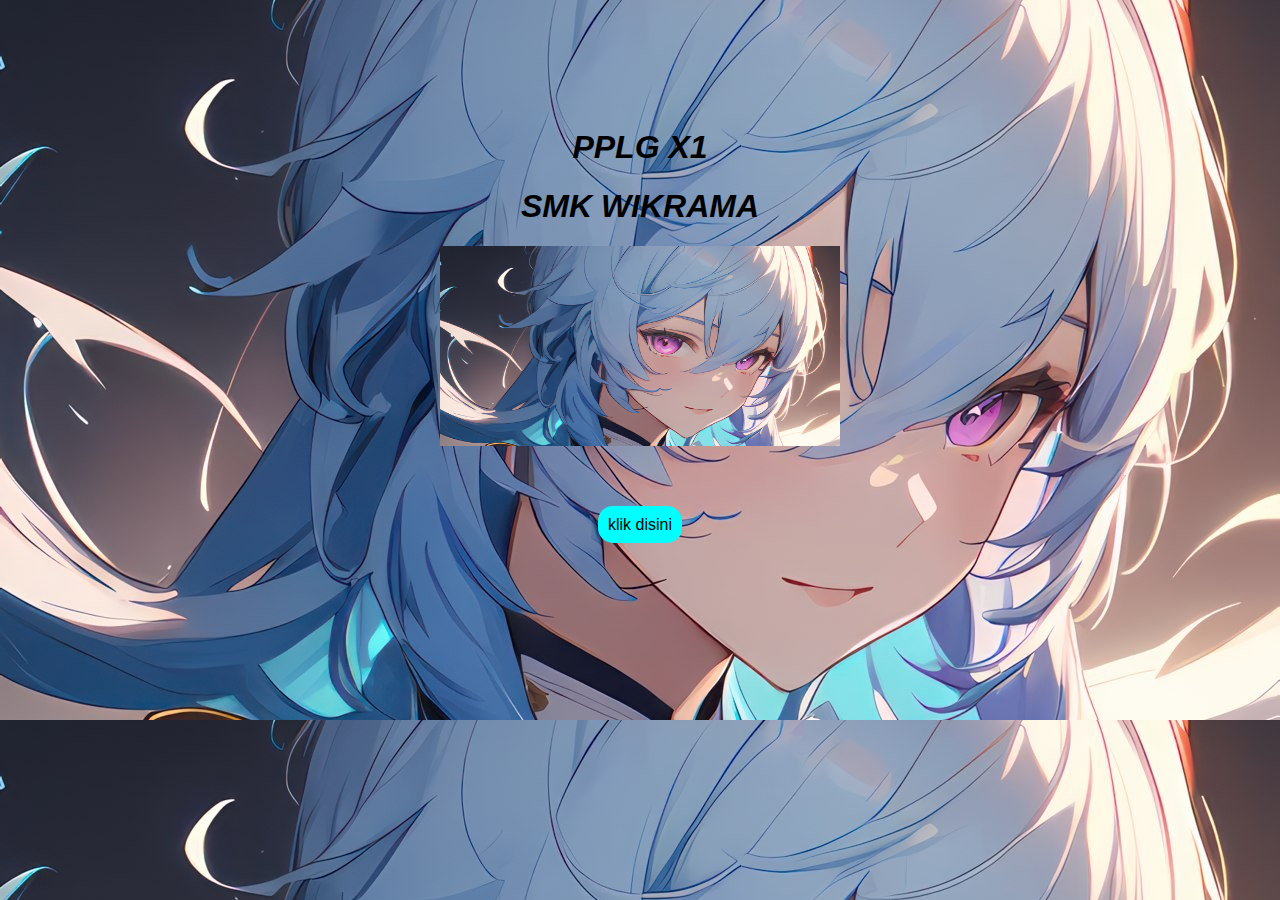
<file: hatmll.html>
<!DOCTYPE html>
<html lang="en">
<head>
    <meta charset="UTF-8">
    <meta name="viewport" content="width=device-width, initial-scale=1.0">
    <title>tantagan bu ranny</title>
    <style>
        h1{
            font-style: oblique;
            font-size: bold;

        }

        body{
            text-align: center;
            background-image: url(Ganyu-Genshin-Impact-mini.jpg);
            padding:100px;
            background-size:cover;
            position: relative;
            font-family: Arial, Helvetica, sans-serif;
    
        }

        .bawah{
            padding-bottom:20px
        }

        p{
            position: relative;
            padding:50px
        }

        a{
            text-decoration: none;
            background-color: aqua;
            margin:10px;
            padding:10px;
            border-radius: 15px;
            color:black;
            
            

        }

        a:hover{
            background-color:red;
            margin:10px;
            padding:10px;
            transition: 0.2s;
        }

        img{
            width:400px;
            height: 200px;
        }



    </style>
</head>
<body>
    <h1>PPLG X1</h1>
    <h1 calss="misah">SMK WIKRAMA</h1>
    <img src="Ganyu-Genshin-Impact-mini.jpg" alt="">
    
           <p> <a href="https://www.w3schools.com/#gsc.tab=0">klik disini</a></p>
        
    </div>
</body>
</html>
</file>
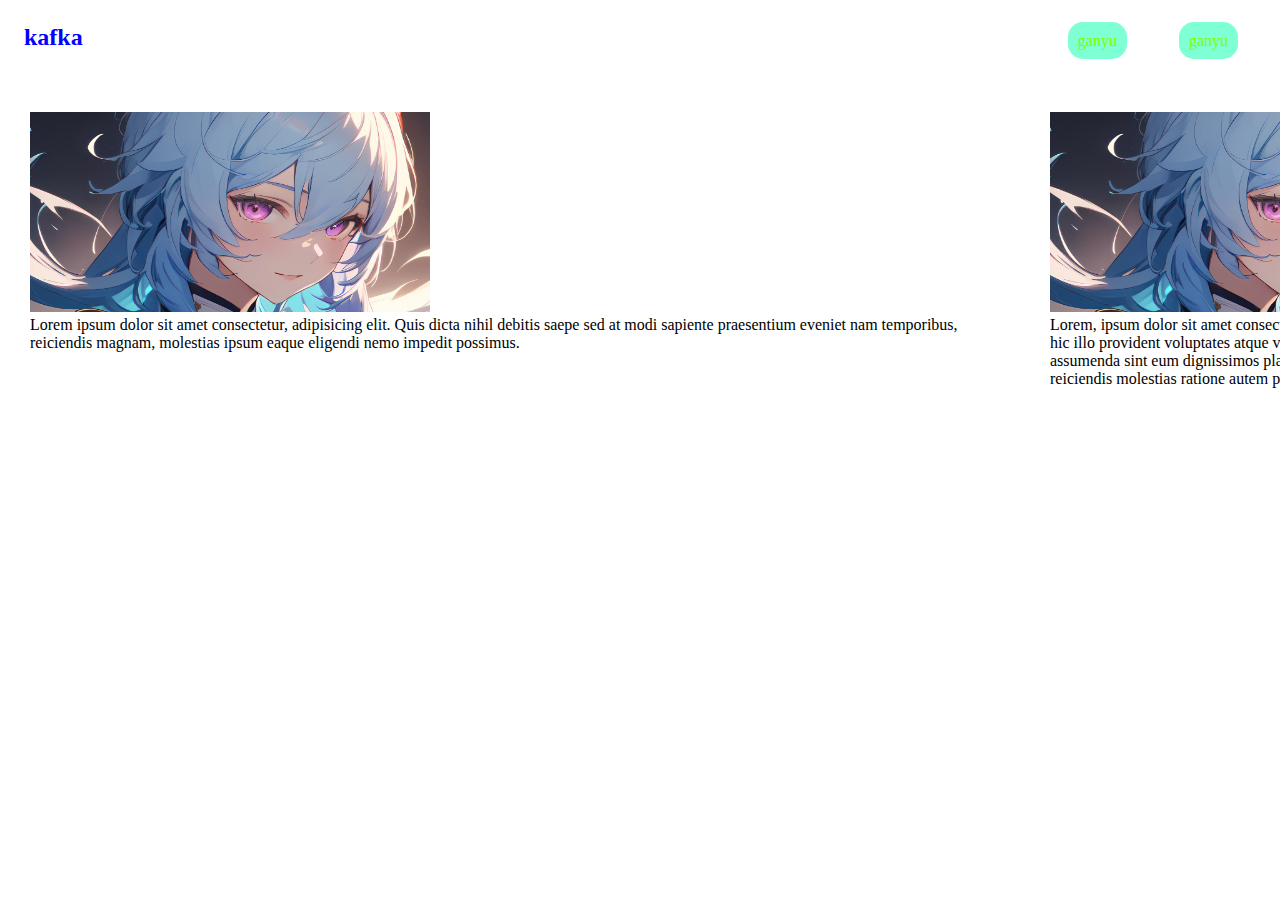
<file: html.html>
<!DOCTYPE html>
<html lang="en">
<head>
    <meta charset="UTF-8">
    <meta name="viewport" content="width=device-width, initial-scale=1.0">
    <title>kakf arko ardissya</title>
    <link rel="stylesheet" href="ko.css">
</head>
<body>
    <header>
        <div class="hea">
        <div class="pala">
            <h2>kafka</h2>
        </div>
        <div class="section">
            <ul> 
                <li><a href="#">ganyu</a></li>
                <li><a href="#">ganyu</a></li>
            </ul>
        </div>
    </div>
    </header>
    <main>
        <div class="big">
        <section class="ko">
            <article>
                <div class="gm">
                <img src="Ganyu-Genshin-Impact-mini.jpg" alt="" height="200" width="400">
            </div>
                <p>
                    Lorem ipsum dolor sit amet consectetur, adipisicing elit. Quis dicta nihil debitis saepe sed at modi sapiente praesentium eveniet nam temporibus, reiciendis magnam, molestias ipsum eaque eligendi nemo impedit possimus.
                </p>
            </article>
        </section>
    </div>
        <aside>
            <div class="warpper">
                <div class="gm">
                <img src="Ganyu-Genshin-Impact-mini.jpg" alt="" height="200" width="400">
            </div> 
                <p>Lorem, ipsum dolor sit amet consectetur adipisicing elit. Quo hic illo provident voluptates atque velit, incidunt sequi assumenda sint eum dignissimos placeat totam beatae reiciendis molestias ratione autem perspiciatis. Recusandae.</p>
            </div>
        </aside>
    </main>
    <footer>

    </footer>
</body>
</html>
</file>
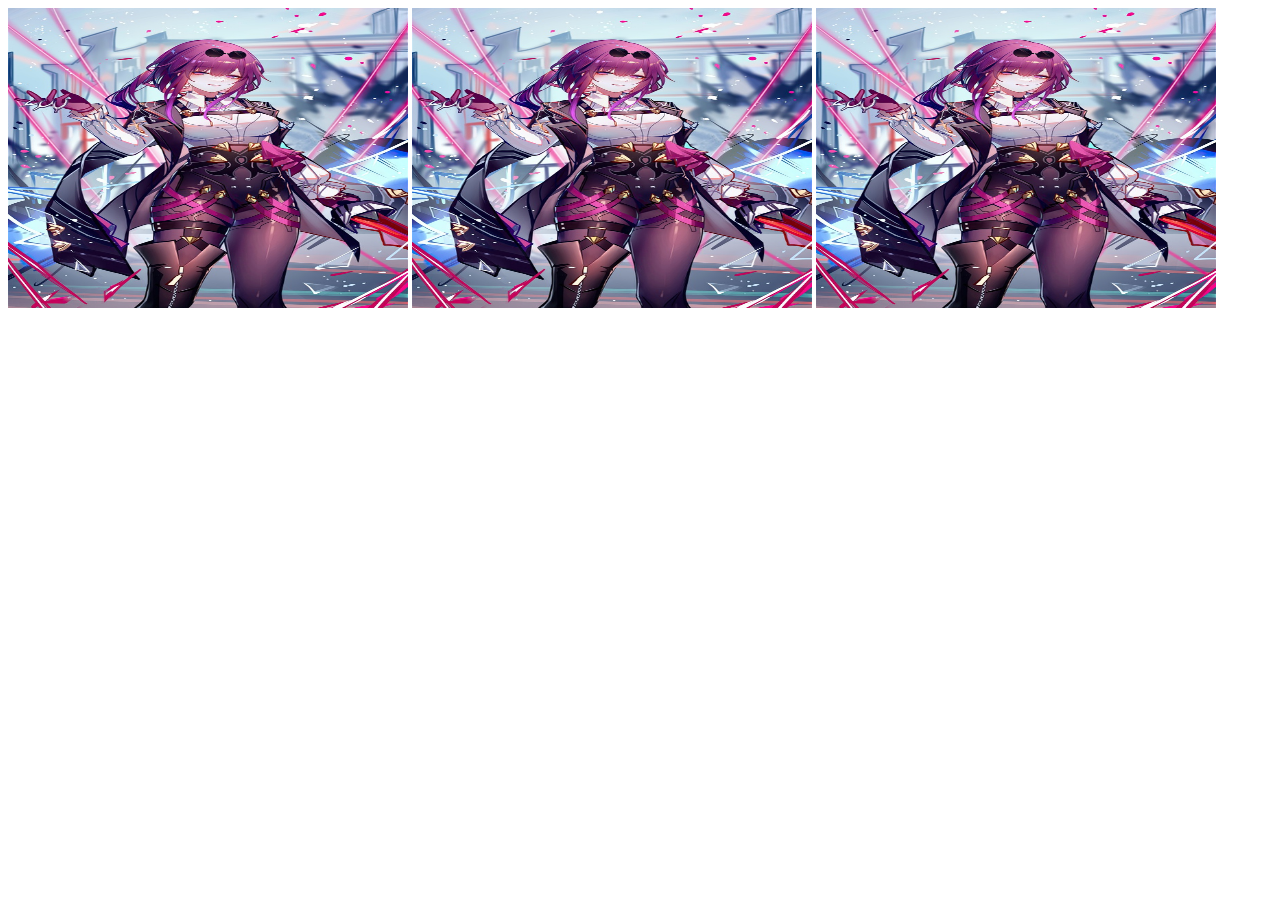
<file: kaffka.html>
<!DOCTYPE html>
<html lang="en">
<head>
    <meta charset="UTF-8">
    <meta name="viewport" content="width=device-width, initial-scale=1.0">
    <title>Document</title>
    <style>
        img{
            height: 300px;
            width: 400px;
        }
    </style>
</head>
<body>
    <img src="kafka hsr 1.jpg" alt="">
    <img src="kafka hsr 1.jpg" alt="">
    <img src="kafka hsr 1.jpg" alt="">
</body>
</html>
</file>
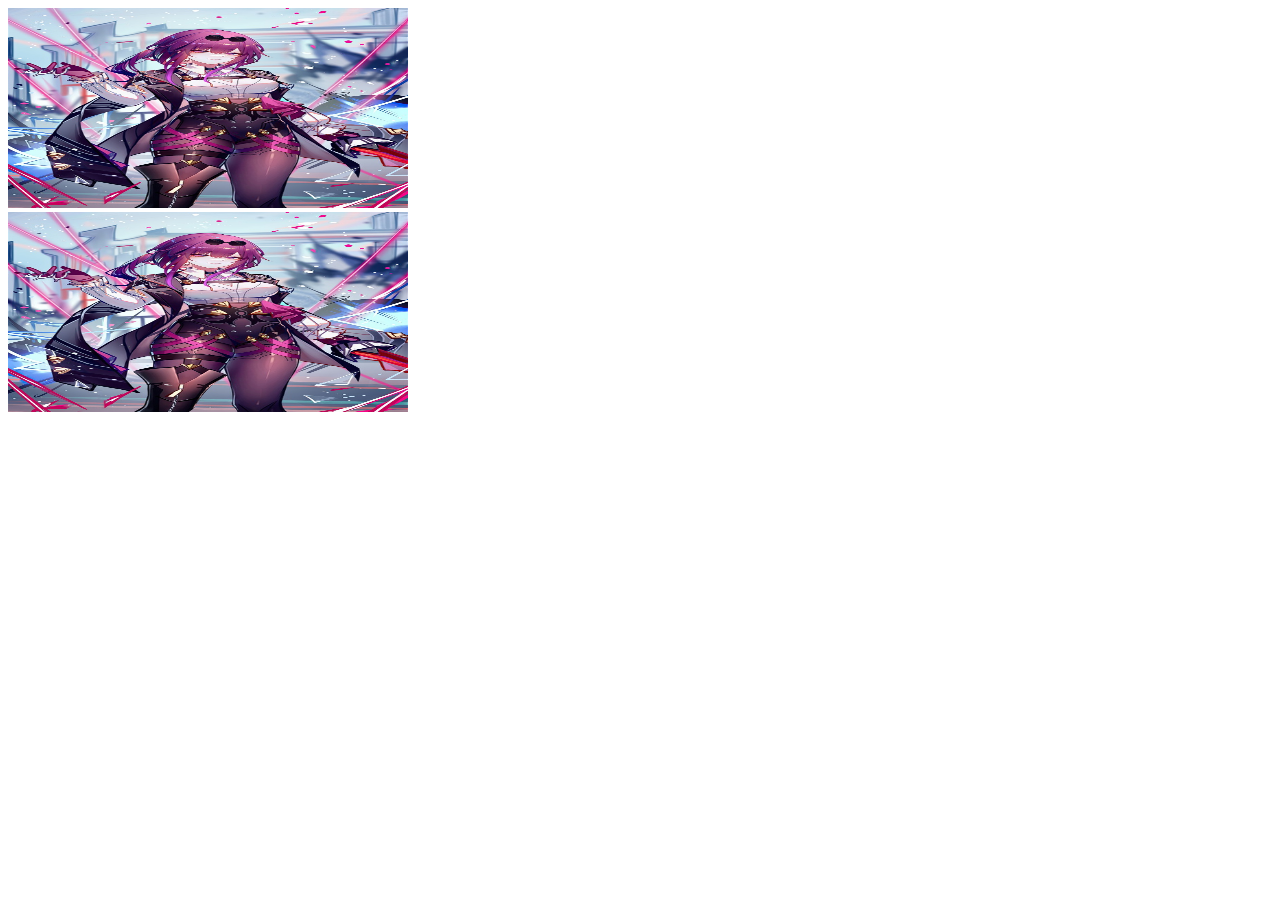
<file: respon.html>
<!DOCTYPE html>
<html lang="en">
<head>
    <meta charset="UTF-8">
    <meta name="viewport" content="width=device-width, initial-scale=1.0">
    <title>Document</title>
    <link rel="stylesheet" href="respon.css">
</head>
<body>
    <section class="satu">
    <img src="kafka hsr 1.jpg" alt="">
</section>
<section class="kedua">
    <img src="kafka hsr 1.jpg" alt="">
</section>
</body>
</html>
</file>
<file: ko.css>
*{
    padding:0;
    margin: 0;
    box-sizing: border-box;
}


.ko{
    background-color: ligh;
    width:1000px;
    border:  10px solid white;
    padding: 10px;
    margin: 10px;  
    height: 500px; 
}

.pala{
    font-size: bold;
    height:20px;
    display: flex;
    margin:1.5rem;
    color:blue;
    color:
   
}


.pala:hover{
    color:black
}

.hea{
    display: flex;
    justify-content: space-between;
}

.section ul li{
    list-style: none;

}


.section ul{
    display: flex;
    gap:2rem;
    margin:2rem;
   
    
}
.section ul li a{
    text-decoration: none;
    color:chartreuse;
    margin:10px;
    padding: 10px;
    background-color: aquamarine;
    border-radius: 15px;
}

.section ul li a:hover{
    background-color: chartreuse;
    color:aqua;
    transition: 0.5s ease-in-out;
    padding:15px;
    margin:15px;
}

aside{
    background-color: lighy;
    width:1000px;
    border:  10px solid white;
    padding: 10px;
    margin: 10px;  
    height: 500px; 
}

main{
    display: flex;
}
</file>
<file: respon.css>
.satu img{
    height: 200px;
    width: 400px;
}
.kedua img{
    height: 200px;
    width: 400px;
}

@media screen and (max-wi)
</file>
